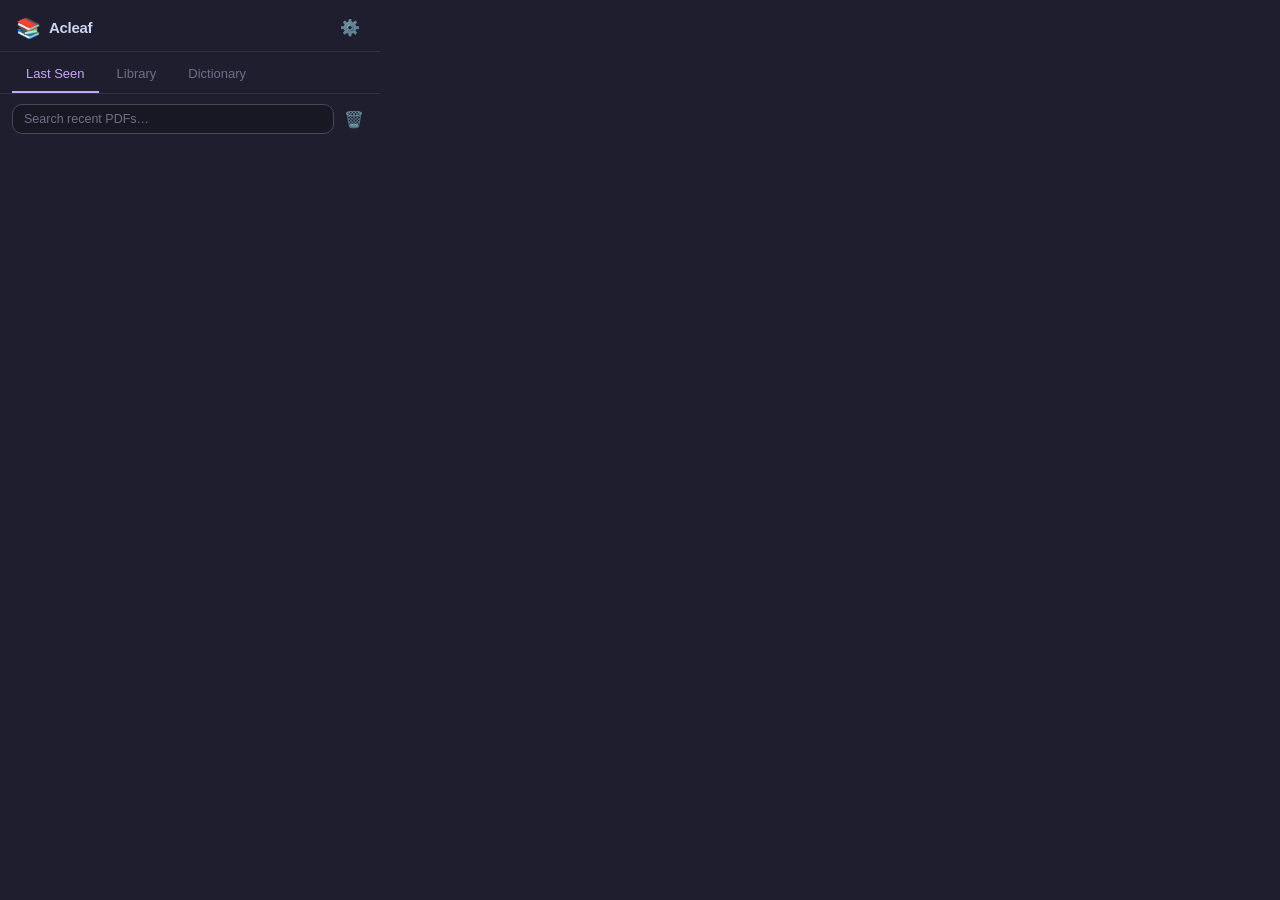
<file: popup.html>
<!DOCTYPE html>
<html lang="en">
<head>
  <meta charset="UTF-8">
  <meta name="viewport" content="width=device-width, initial-scale=1.0">
  <title>Acleaf</title>
  <link rel="stylesheet" href="popup.css">
</head>
<body>
  <div class="container">
    <header>
      <div class="logo">
        <span class="logo-icon">📚</span>
        <span class="logo-text">Acleaf</span>
      </div>
      <div class="header-actions">
        <button class="icon-btn" id="btn-settings" title="Settings">⚙️</button>
      </div>
    </header>

    <!-- Tabs -->
    <nav class="tabs">
      <button class="tab active" data-tab="lastseen">Last Seen</button>
      <button class="tab" data-tab="library">Library</button>
      <button class="tab" data-tab="dictionary">Dictionary</button>
    </nav>

    <!-- Last Seen Tab -->
    <div class="tab-content active" id="tab-lastseen">
      <div class="search-row">
        <input type="text" id="lastseen-search" placeholder="Search recent PDFs…" class="search-input">
        <button class="icon-btn" id="btn-clear-lastseen" title="Clear history">🗑️</button>
      </div>
      <div id="lastseen-list" class="list"></div>
      <div id="lastseen-empty" class="empty hidden">
        <span>🕓</span>
        <p>No PDFs opened yet.<br>Open any PDF and it will appear here <strong>automatically</strong>.</p>
      </div>
    </div>

    <!-- Library Tab -->
    <div class="tab-content" id="tab-library">
      <div class="search-row">
        <input type="text" id="library-search" placeholder="Search saved PDFs…" class="search-input">
      </div>
      <div id="library-list" class="list"></div>
      <div id="library-empty" class="empty hidden">
        <span>📂</span>
        <p>No PDFs saved yet.<br>Browse a PDF and click <strong>Save</strong>.</p>
      </div>
    </div>

    <!-- Dictionary Tab -->
    <div class="tab-content" id="tab-dictionary">
      <div class="search-row">
        <input type="text" id="dict-search" placeholder="Search your dictionary…" class="search-input">
        <button class="icon-btn" id="btn-export" title="Export CSV">⬇️</button>
      </div>
      <div id="dict-list" class="list"></div>
      <div id="dict-empty" class="empty hidden">
        <span>📖</span>
        <p>No words yet.<br>Select text on any page and choose<br><strong>Add to Dictionary</strong>.</p>
      </div>
    </div>

    <!-- Settings Panel (overlay) -->
    <div id="settings-panel" class="settings-panel hidden">
      <div class="settings-header">
        <span>Settings</span>
        <button class="icon-btn" id="btn-settings-close">✕</button>
      </div>
      <label class="setting-row">
        <span>Translate to</span>
        <select id="setting-lang">
          <option value="TR">Turkish (TR)</option>
          <option value="DE">German (DE)</option>
          <option value="FR">French (FR)</option>
          <option value="ES">Spanish (ES)</option>
          <option value="AR">Arabic (AR)</option>
          <option value="ZH">Chinese (ZH)</option>
          <option value="JA">Japanese (JA)</option>
          <option value="RU">Russian (RU)</option>
          <option value="PT">Portuguese (PT)</option>
          <option value="IT">Italian (IT)</option>
        </select>
      </label>
      <label class="setting-row">
        <span>Highlight color</span>
        <input type="color" id="setting-color" value="#FFD700">
      </label>
      <div class="setting-row danger-zone">
        <span>Clear all data</span>
        <button class="btn-danger" id="btn-clear-all">Clear</button>
      </div>
      <div class="setting-row danger-zone">
        <span>Clear Last Seen history</span>
        <button class="btn-danger" id="btn-clear-lastseen-settings">Clear</button>
      </div>
    </div>
  </div>

  <script src="popup.js"></script>
</body>
</html>
</file>
<file: popup.css>
/* Acleaf – Popup Styles */

*, *::before, *::after { box-sizing: border-box; margin: 0; padding: 0; }

:root {
  --bg0: #1e1e2e;
  --bg1: #181825;
  --bg2: #313244;
  --bg3: #45475a;
  --text: #cdd6f4;
  --subtext: #a6adc8;
  --muted: #6c7086;
  --accent: #cba6f7;
  --blue: #89b4fa;
  --green: #a6e3a1;
  --red: #f38ba8;
  --yellow: #f9e2af;
  --radius: 10px;
}

body {
  font-family: -apple-system, BlinkMacSystemFont, "Segoe UI", sans-serif;
  background: var(--bg0);
  color: var(--text);
  width: 380px;
  min-height: 480px;
  font-size: 13px;
  overflow-x: hidden;
}

.container { display: flex; flex-direction: column; height: 100%; min-height: 480px; }

/* ── Header ──────────────────────────────────────────────────────────────── */
header {
  display: flex;
  align-items: center;
  justify-content: space-between;
  padding: 14px 16px 10px;
  border-bottom: 1px solid var(--bg2);
}
.logo { display: flex; align-items: center; gap: 8px; }
.logo-icon { font-size: 20px; }
.logo-text { font-size: 15px; font-weight: 700; color: var(--text); letter-spacing: -0.3px; }
.header-actions { display: flex; gap: 4px; }

/* ── Tabs ────────────────────────────────────────────────────────────────── */
.tabs {
  display: flex;
  gap: 4px;
  padding: 8px 12px 0;
  border-bottom: 1px solid var(--bg2);
}
.tab {
  background: none;
  border: none;
  color: var(--muted);
  font-family: inherit;
  font-size: 13px;
  font-weight: 500;
  padding: 6px 14px 10px;
  cursor: pointer;
  border-bottom: 2px solid transparent;
  transition: color 0.15s, border-color 0.15s;
}
.tab:hover { color: var(--subtext); }
.tab.active { color: var(--accent); border-bottom-color: var(--accent); }

/* ── Tab content ─────────────────────────────────────────────────────────── */
.tab-content { display: none; flex-direction: column; flex: 1; padding: 10px 12px; }
.tab-content.active { display: flex; }

/* ── Search ──────────────────────────────────────────────────────────────── */
.search-row {
  display: flex;
  gap: 6px;
  margin-bottom: 10px;
  align-items: center;
}
.search-input {
  flex: 1;
  background: var(--bg1);
  border: 1px solid var(--bg3);
  color: var(--text);
  border-radius: var(--radius);
  padding: 7px 11px;
  font-family: inherit;
  font-size: 12.5px;
  outline: none;
  transition: border-color 0.15s;
}
.search-input::placeholder { color: var(--muted); }
.search-input:focus { border-color: var(--accent); }

/* ── Buttons ─────────────────────────────────────────────────────────────── */
.icon-btn {
  background: none;
  border: none;
  cursor: pointer;
  font-size: 16px;
  padding: 4px;
  border-radius: 6px;
  opacity: 0.7;
  transition: opacity 0.15s, background 0.15s;
}
.icon-btn:hover { opacity: 1; background: var(--bg2); }
.btn-danger {
  background: transparent;
  border: 1px solid var(--red);
  color: var(--red);
  font-family: inherit;
  font-size: 12px;
  padding: 4px 12px;
  border-radius: 7px;
  cursor: pointer;
  transition: background 0.15s;
}
.btn-danger:hover { background: rgba(243,139,168,0.12); }

/* ── List ────────────────────────────────────────────────────────────────── */
.list {
  display: flex;
  flex-direction: column;
  gap: 6px;
  overflow-y: auto;
  max-height: 340px;
  padding-right: 2px;
}
.list::-webkit-scrollbar { width: 4px; }
.list::-webkit-scrollbar-track { background: transparent; }
.list::-webkit-scrollbar-thumb { background: var(--bg3); border-radius: 4px; }

/* ── Library item ────────────────────────────────────────────────────────── */
.lib-item {
  display: flex;
  align-items: flex-start;
  gap: 10px;
  background: var(--bg1);
  border: 1px solid var(--bg2);
  border-radius: var(--radius);
  padding: 10px 12px;
  transition: border-color 0.15s;
}
.lib-item:hover { border-color: var(--bg3); }
.lib-icon { font-size: 20px; flex-shrink: 0; margin-top: 1px; }
.lib-info { flex: 1; min-width: 0; }
.lib-title {
  font-size: 13px;
  font-weight: 600;
  color: var(--text);
  white-space: nowrap;
  overflow: hidden;
  text-overflow: ellipsis;
}
.lib-url {
  font-size: 11px;
  color: var(--muted);
  white-space: nowrap;
  overflow: hidden;
  text-overflow: ellipsis;
  margin-top: 2px;
}
.lib-date { font-size: 10px; color: var(--muted); margin-top: 3px; }
.lib-actions { display: flex; gap: 4px; align-items: center; flex-shrink: 0; }
.lib-open {
  background: var(--bg2);
  border: none;
  color: var(--blue);
  font-size: 11px;
  padding: 4px 9px;
  border-radius: 6px;
  cursor: pointer;
  font-family: inherit;
  white-space: nowrap;
  transition: background 0.15s;
}
.lib-open:hover { background: var(--bg3); }
.lib-delete {
  background: none;
  border: none;
  color: var(--muted);
  cursor: pointer;
  font-size: 13px;
  padding: 2px 4px;
  border-radius: 5px;
  transition: color 0.15s;
}
.lib-delete:hover { color: var(--red); }

.lib-save-from-ls {
  background: none;
  border: none;
  cursor: pointer;
  font-size: 13px;
  padding: 2px 4px;
  border-radius: 5px;
  opacity: 0.6;
  transition: opacity 0.15s;
}
.lib-save-from-ls:hover { opacity: 1; }
.lib-save-from-ls:disabled { opacity: 0.3; cursor: default; }

/* ── Dictionary item ─────────────────────────────────────────────────────── */
.dict-item {
  background: var(--bg1);
  border: 1px solid var(--bg2);
  border-radius: var(--radius);
  padding: 10px 12px;
  transition: border-color 0.15s;
}
.dict-item:hover { border-color: var(--bg3); }
.dict-item-header {
  display: flex;
  align-items: center;
  justify-content: space-between;
  gap: 8px;
}
.dict-word {
  font-size: 14px;
  font-weight: 700;
  color: var(--accent);
}
.dict-delete {
  background: none;
  border: none;
  color: var(--muted);
  cursor: pointer;
  font-size: 13px;
  padding: 2px 4px;
  border-radius: 5px;
  flex-shrink: 0;
  transition: color 0.15s;
}
.dict-delete:hover { color: var(--red); }
.dict-definition {
  font-size: 12.5px;
  color: var(--subtext);
  margin-top: 5px;
  line-height: 1.5;
}
.dict-translation {
  display: inline-block;
  margin-top: 5px;
  background: var(--bg2);
  color: var(--green);
  font-size: 11.5px;
  padding: 2px 9px;
  border-radius: 20px;
}
.dict-date { font-size: 10px; color: var(--muted); margin-top: 5px; }

/* ── Empty state ─────────────────────────────────────────────────────────── */
.empty {
  display: flex;
  flex-direction: column;
  align-items: center;
  justify-content: center;
  flex: 1;
  gap: 10px;
  padding: 32px 16px;
  text-align: center;
}
.empty span { font-size: 36px; }
.empty p { color: var(--muted); line-height: 1.6; font-size: 13px; }
.empty strong { color: var(--subtext); }
.hidden { display: none !important; }

/* ── Settings panel ──────────────────────────────────────────────────────── */
.settings-panel {
  position: absolute;
  inset: 0;
  background: var(--bg0);
  z-index: 100;
  display: flex;
  flex-direction: column;
  padding: 0 16px 16px;
}
.settings-header {
  display: flex;
  align-items: center;
  justify-content: space-between;
  padding: 14px 0 12px;
  border-bottom: 1px solid var(--bg2);
  font-size: 15px;
  font-weight: 700;
  margin-bottom: 16px;
}
.setting-row {
  display: flex;
  align-items: center;
  justify-content: space-between;
  padding: 12px 0;
  border-bottom: 1px solid var(--bg2);
  gap: 12px;
  font-size: 13px;
  color: var(--subtext);
}
.setting-row select,
.setting-row input[type="color"] {
  background: var(--bg1);
  border: 1px solid var(--bg3);
  color: var(--text);
  border-radius: 7px;
  padding: 5px 8px;
  font-family: inherit;
  font-size: 12px;
  cursor: pointer;
  outline: none;
}
.setting-row input[type="color"] {
  width: 48px;
  height: 32px;
  padding: 2px 4px;
  cursor: pointer;
}
.danger-zone span { color: var(--red); }
</file>
